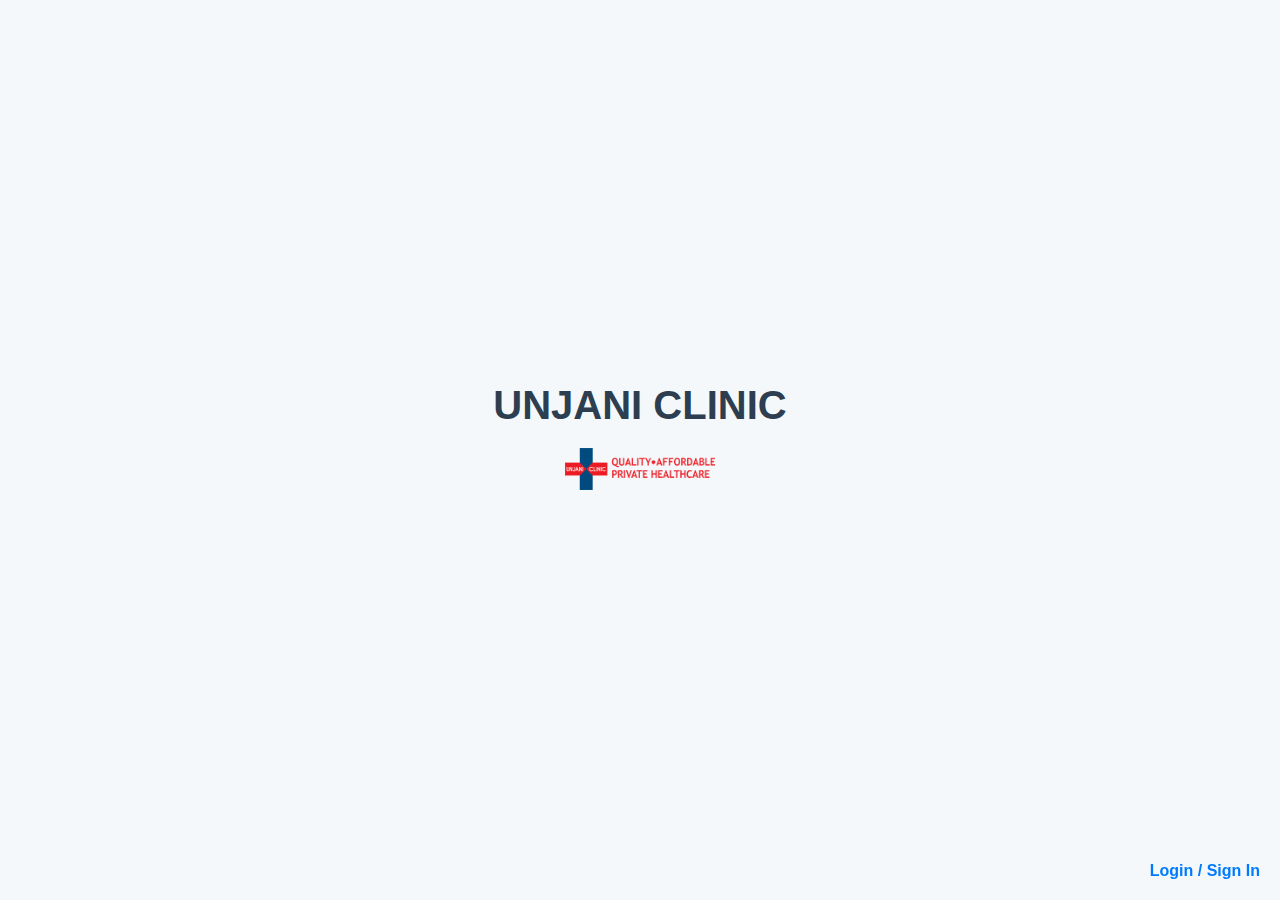
<file: welcome.html>
<!DOCTYPE html>
<html lang="en">
<head>
  <meta charset="UTF-8" />
  <meta name="viewport" content="width=device-width, initial-scale=1.0"/>
  <title>Unjani Clinic</title>
  <link rel="stylesheet" href="welcome.css" />
</head>
<body>
  <div class="container">
    <h1>UNJANI CLINIC</h1>
    <img src="logo.png" alt="Unjani Clinic Logo" class="logo" />

    <!-- Login link at bottom right -->
    <a href="index.html" class="login-link">Login / Sign In</a>
  </div>
</body>
</html>
</file>
<file: welcome.css>
/* welcome.css */
body {
  margin: 0;
  padding: 0;
  font-family: Arial, sans-serif;
  background-color: #f5f8fa;
  min-height: 100vh;
  display: flex;
  justify-content: center;
  align-items: center;
  position: relative;
}

.container {
  text-align: center;
  position: relative;
  width: 100%;
  height: 100%;
}

h1 {
  font-size: 2.5rem;
  color: #2c3e50;
  margin-bottom: 20px;
}

.logo {
  width: 150px;
  height: auto;
  margin-bottom: 50px;
}

/* Login/Sign in link */
.login-link {
  position: fixed;
  bottom: 20px;
  right: 20px;
  text-decoration: none;
  color: #007bff;
  font-weight: bold;
  z-index: 10;
}

.login-link:hover {
  text-decoration: underline;
}
</file>
